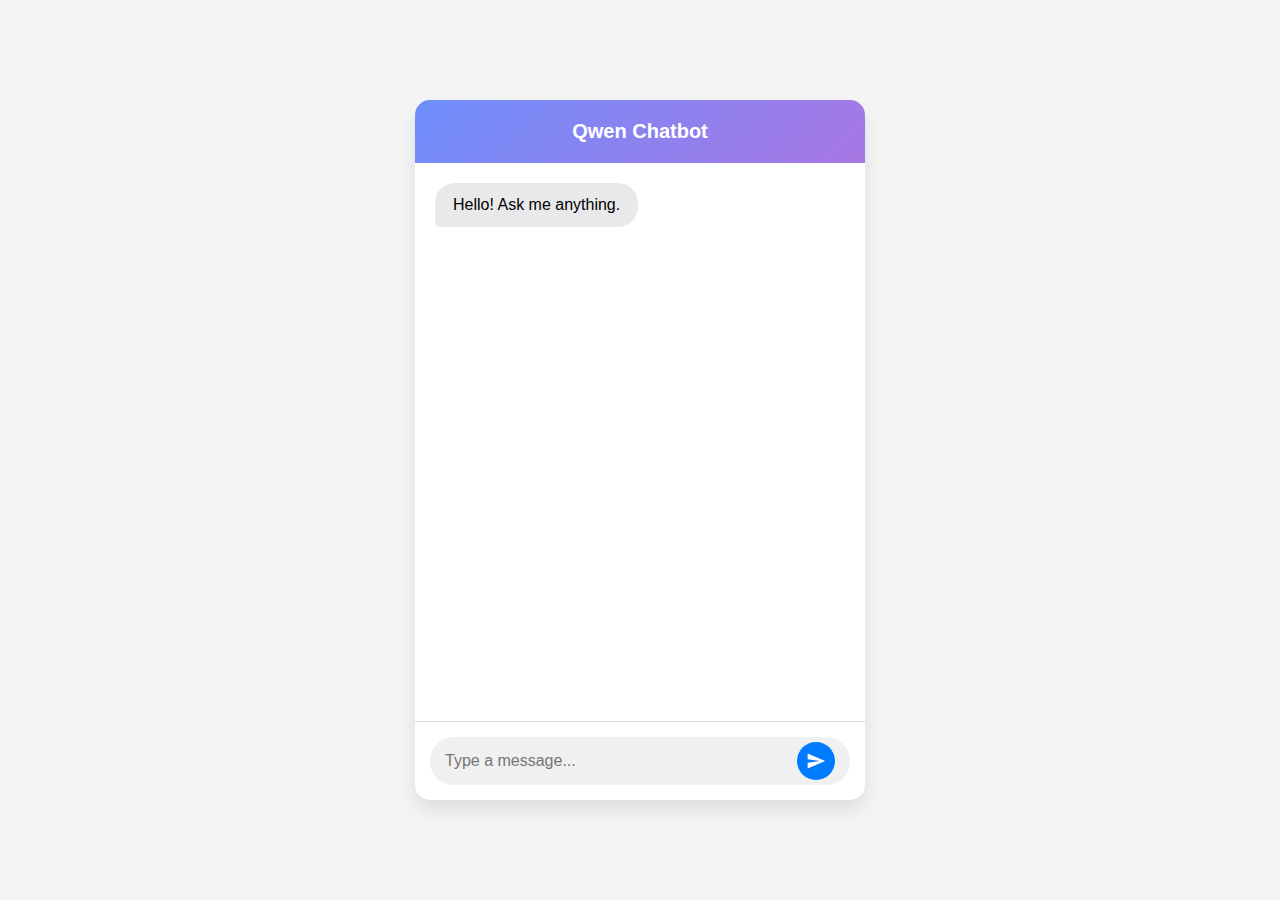
<file: templates/index.html>
<!-- templates/index.html -->
<!DOCTYPE html>
<html lang="en">
<head>
    <meta charset="UTF-8">
    <meta name="viewport" content="width=device-width, initial-scale=1.0">
    <title>Qwen Chatbot</title>
    <style>
        body {
            font-family: -apple-system, BlinkMacSystemFont, "Segoe UI", Roboto, Helvetica, Arial, sans-serif;
            background-color: #f5f5f5;
            margin: 0;
            display: flex;
            justify-content: center;
            align-items: center;
            height: 100vh;
        }
        .chat-container {
            width: 100%;
            max-width: 450px;
            height: 90vh;
            max-height: 700px;
            background-color: #fff;
            box-shadow: 0 10px 20px rgba(0,0,0,0.1);
            border-radius: 15px;
            display: flex;
            flex-direction: column;
        }
        .chat-header {
            padding: 20px;
            background: linear-gradient(135deg, #6e8efb, #a777e3);
            color: white;
            border-top-left-radius: 15px;
            border-top-right-radius: 15px;
            text-align: center;
        }
        .chat-header h2 {
            margin: 0;
            font-size: 1.25em;
            font-weight: 600;
        }
        .chat-box {
            flex-grow: 1;
            padding: 20px;
            overflow-y: auto;
            display: flex;
            flex-direction: column;
            gap: 12px;
        }
        .message {
            padding: 10px 18px;
            border-radius: 20px;
            max-width: 80%;
            line-height: 1.5;
            word-wrap: break-word;
        }
        .user {
            background-color: #007bff;
            color: white;
            align-self: flex-end;
            border-bottom-right-radius: 5px;
        }
        .bot {
            background-color: #e9e9eb;
            color: #000;
            align-self: flex-start;
            border-bottom-left-radius: 5px;
        }
        .typing-indicator {
            align-self: flex-start;
            padding: 10px 18px;
        }
        .typing-indicator span {
            display: inline-block;
            background-color: #ccc;
            width: 8px;
            height: 8px;
            border-radius: 50%;
            margin: 0 2px;
            animation: blink 1.4s infinite both;
        }
        .typing-indicator span:nth-of-type(2) {
            animation-delay: 0.2s;
        }
        .typing-indicator span:nth-of-type(3) {
            animation-delay: 0.4s;
        }
        @keyframes blink {
            0% {
                opacity: 0.2;
            }
            20% {
                opacity: 1;
            }
            100% {
                opacity: 0.2;
            }
        }
        .chat-input-container {
            padding: 15px;
            border-top: 1px solid #ddd;
        }
        .chat-input {
            display: flex;
            align-items: center;
            background-color: #f0f0f0;
            border-radius: 25px;
            padding: 5px 15px;
        }
        .chat-input input {
            flex-grow: 1;
            border: none;
            background: transparent;
            padding: 10px 0;
            font-size: 1em;
            color: #333;
        }
        .chat-input input:focus {
            outline: none;
        }
        .chat-input button {
            background: #007bff;
            border: none;
            border-radius: 50%;
            width: 38px;
            height: 38px;
            margin-left: 10px;
            cursor: pointer;
            display: flex;
            justify-content: center;
            align-items: center;
            transition: background-color 0.2s;
        }
        .chat-input button:hover {
            background-color: #0056b3;
        }
        .chat-input button svg {
            fill: white;
            width: 20px;
            height: 20px;
        }
    </style>
</head>
<body>
    <div class="chat-container">
        <div class="chat-header">
            <h2>Qwen Chatbot</h2>
        </div>
        <div class="chat-box" id="chat-box">
            <div class="message bot">Hello! Ask me anything.</div>
        </div>
        <div class="chat-input-container">
            <div class="chat-input">
                <input type="text" id="user-input" placeholder="Type a message...">
                <button onclick="sendMessage()" id="send-button">
                    <svg xmlns="http://www.w3.org/2000/svg" viewBox="0 0 24 24"><path d="M2.01 21L23 12 2.01 3 2 10l15 2-15 2z"/></svg>
                </button>
            </div>
        </div>
    </div>

    <script>
        const chatBox = document.getElementById("chat-box");
        const userInput = document.getElementById("user-input");

        userInput.addEventListener("keyup", function(event) {
            if (event.key === "Enter") {
                event.preventDefault();
                sendMessage();
            }
        });

        async function sendMessage() {
            const msg = userInput.value.trim();
            if (!msg) return;

            appendMessage('user', msg);
            userInput.value = "";
            showTypingIndicator();

            try {
                const res = await fetch("/chat", {
                    method: "POST",
                    headers: { "Content-Type": "application/json" },
                    body: JSON.stringify({ message: msg })
                });

                if (!res.ok) {
                    throw new Error(`HTTP error! status: ${res.status}`);
                }

                const data = await res.json();
                removeTypingIndicator();
                appendMessage('bot', data.response);

            } catch (error) {
                removeTypingIndicator();
                appendMessage('bot', "Sorry, an error occurred. Please try again.");
                console.error('Fetch error:', error);
            }
        }

        function appendMessage(sender, text) {
            const messageElement = document.createElement('div');
            messageElement.classList.add('message', sender);
            messageElement.textContent = text;
            chatBox.appendChild(messageElement);
            scrollToBottom();
        }

        function showTypingIndicator() {
            if(chatBox.querySelector('.typing-indicator')) return;
            
            const typingIndicator = document.createElement('div');
            typingIndicator.classList.add('message', 'bot', 'typing-indicator');
            typingIndicator.innerHTML = '<span></span><span></span><span></span>';
            chatBox.appendChild(typingIndicator);
            scrollToBottom();
        }

        function removeTypingIndicator() {
            const typingIndicator = chatBox.querySelector('.typing-indicator');
            if (typingIndicator) {
                chatBox.removeChild(typingIndicator);
            }
        }
        
        function scrollToBottom() {
            chatBox.scrollTop = chatBox.scrollHeight;
        }
    </script>
</body>
</html>
</file>
